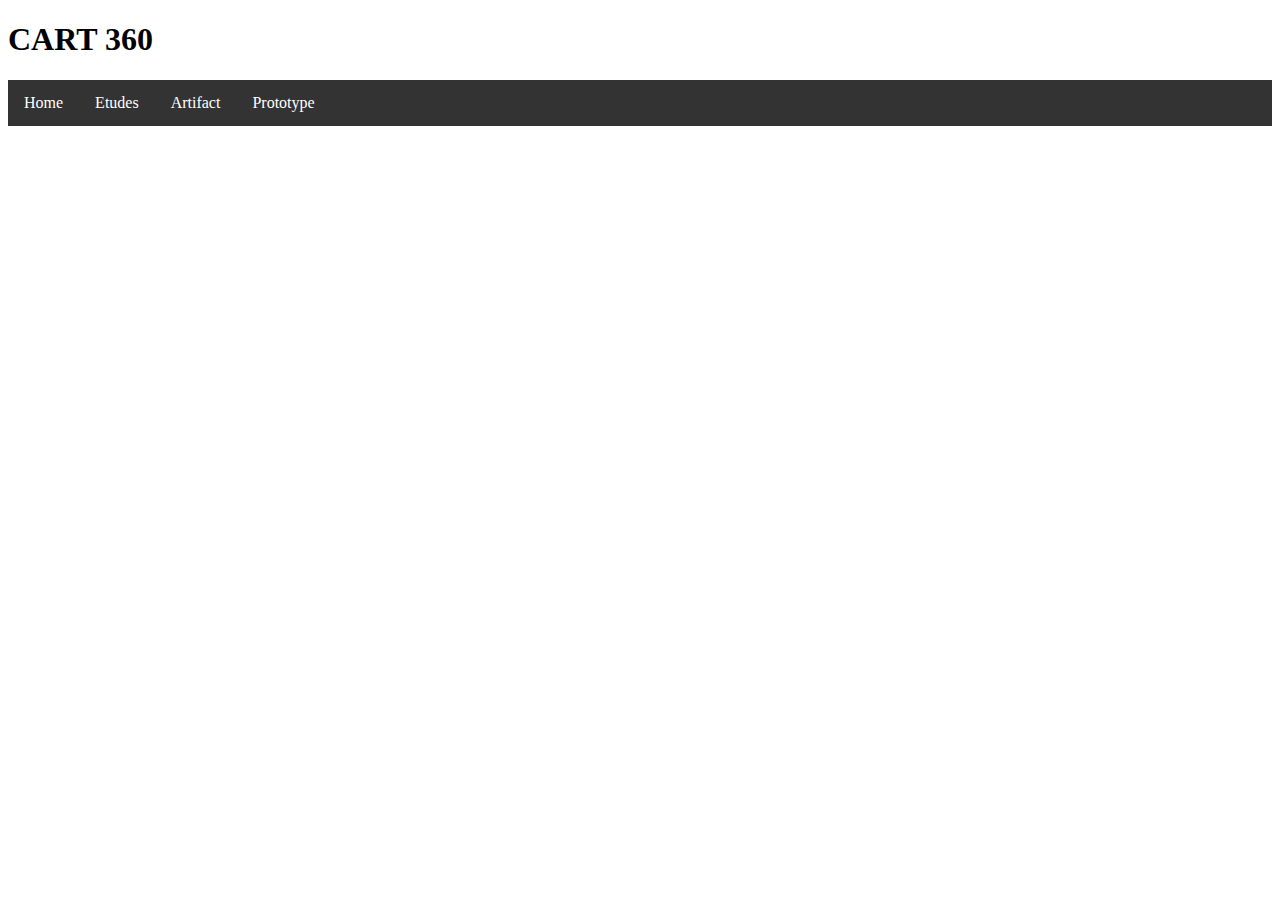
<file: cart360Website/index.html>
<!DOCTYPE html>

<html lang="en">

<html>
  <head>
    <meta charset="utf-8">
    <title>Mattie's CART360 Stuff</title>
    <link rel="stylesheet" href="style.css">
    </head>

  <body>
      <h1>CART 360</h1>
      <div>
        <ul>
          <li>
            <a class="home" href="/cart360Website/index.html">Home</a>
            </li>
          <li>
            <a class="etudes" href="/cart360Website/etudes.html">Etudes</a>
            </li>
          <li>
            <a class="artifact" href="/cart360Website/artifact.html">Artifact</a>
            </li>
          <li>
            <a class="prototype" href="/cart360Website/prototype.html">Prototype</a>
            </li>
          </ul>
        </div>




      </body>
</html>
</file>
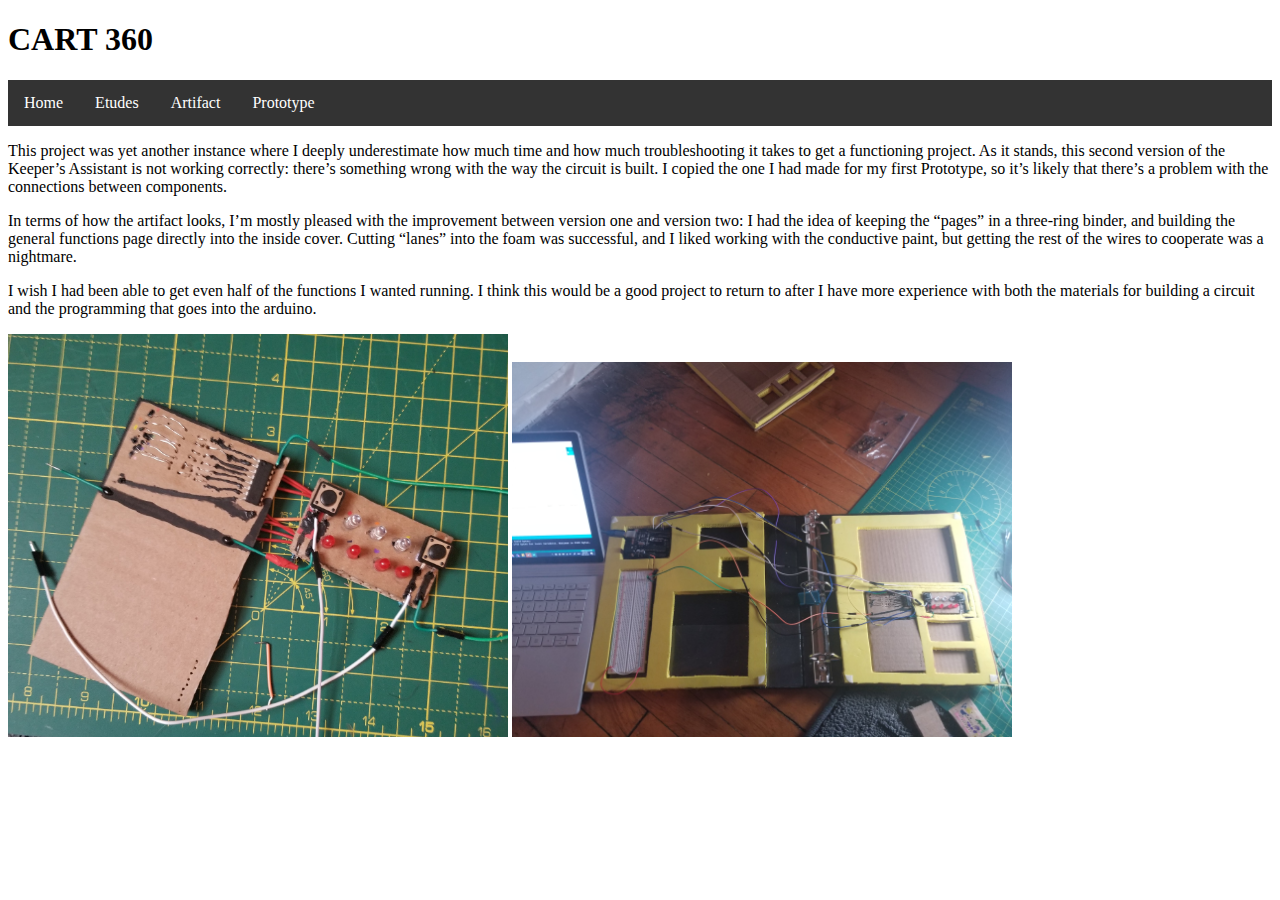
<file: cart360Website/artifact.html>
<!DOCTYPE html>

<html lang="en">

<html>
  <head>
    <meta charset="utf-8">
    <title>Mattie's CART360 Stuff</title>
    <link rel="stylesheet" href="style.css">
    </head>

  <body>
      <h1>CART 360</h1>
      <div>
        <ul>
          <li>
            <a class="home" href="/cart360Website/index.html">Home</a>
            </li>
          <li>
            <a class="etudes" href="/cart360Website/etudes.html">Etudes</a>
            </li>
          <li>
            <a class="artifact" href="/cart360Website/artifact.html">Artifact</a>
            </li>
            <li>
              <a class="prototype" href="/cart360Website/prototype.html">Prototype</a>
              </li>
          </ul>
        </div>

      <div>
        <p>
          This project was yet another instance where I deeply underestimate how much time and how much troubleshooting it takes to get a functioning project. As it stands, this second version of the Keeper’s Assistant is not working correctly: there’s something wrong with the way the circuit is built. I copied the one I had made for my first Prototype, so it’s likely that there’s a problem with the connections between components.
        </p>
        <p>
          In terms of how the artifact looks, I’m mostly pleased with the improvement between version one and version two: I had the idea of keeping the “pages” in a three-ring binder, and building the general functions page directly into the inside cover. Cutting “lanes” into the foam was successful, and I liked working with the conductive paint, but getting the rest of the wires to cooperate was a nightmare.
        </p>
        <p>
          I wish I had been able to get even half of the functions I wanted running. I think this would be a good project to return to after I have more experience with both the materials for building a circuit and the programming that goes into the arduino.
        </p>
        </div>
        <div>
          <img src="pictures/artifact_1.jpg" width="500">
          <img src="pictures/artifact_2.jpg" width="500">

        </div>

      </body>
</html>
</file>
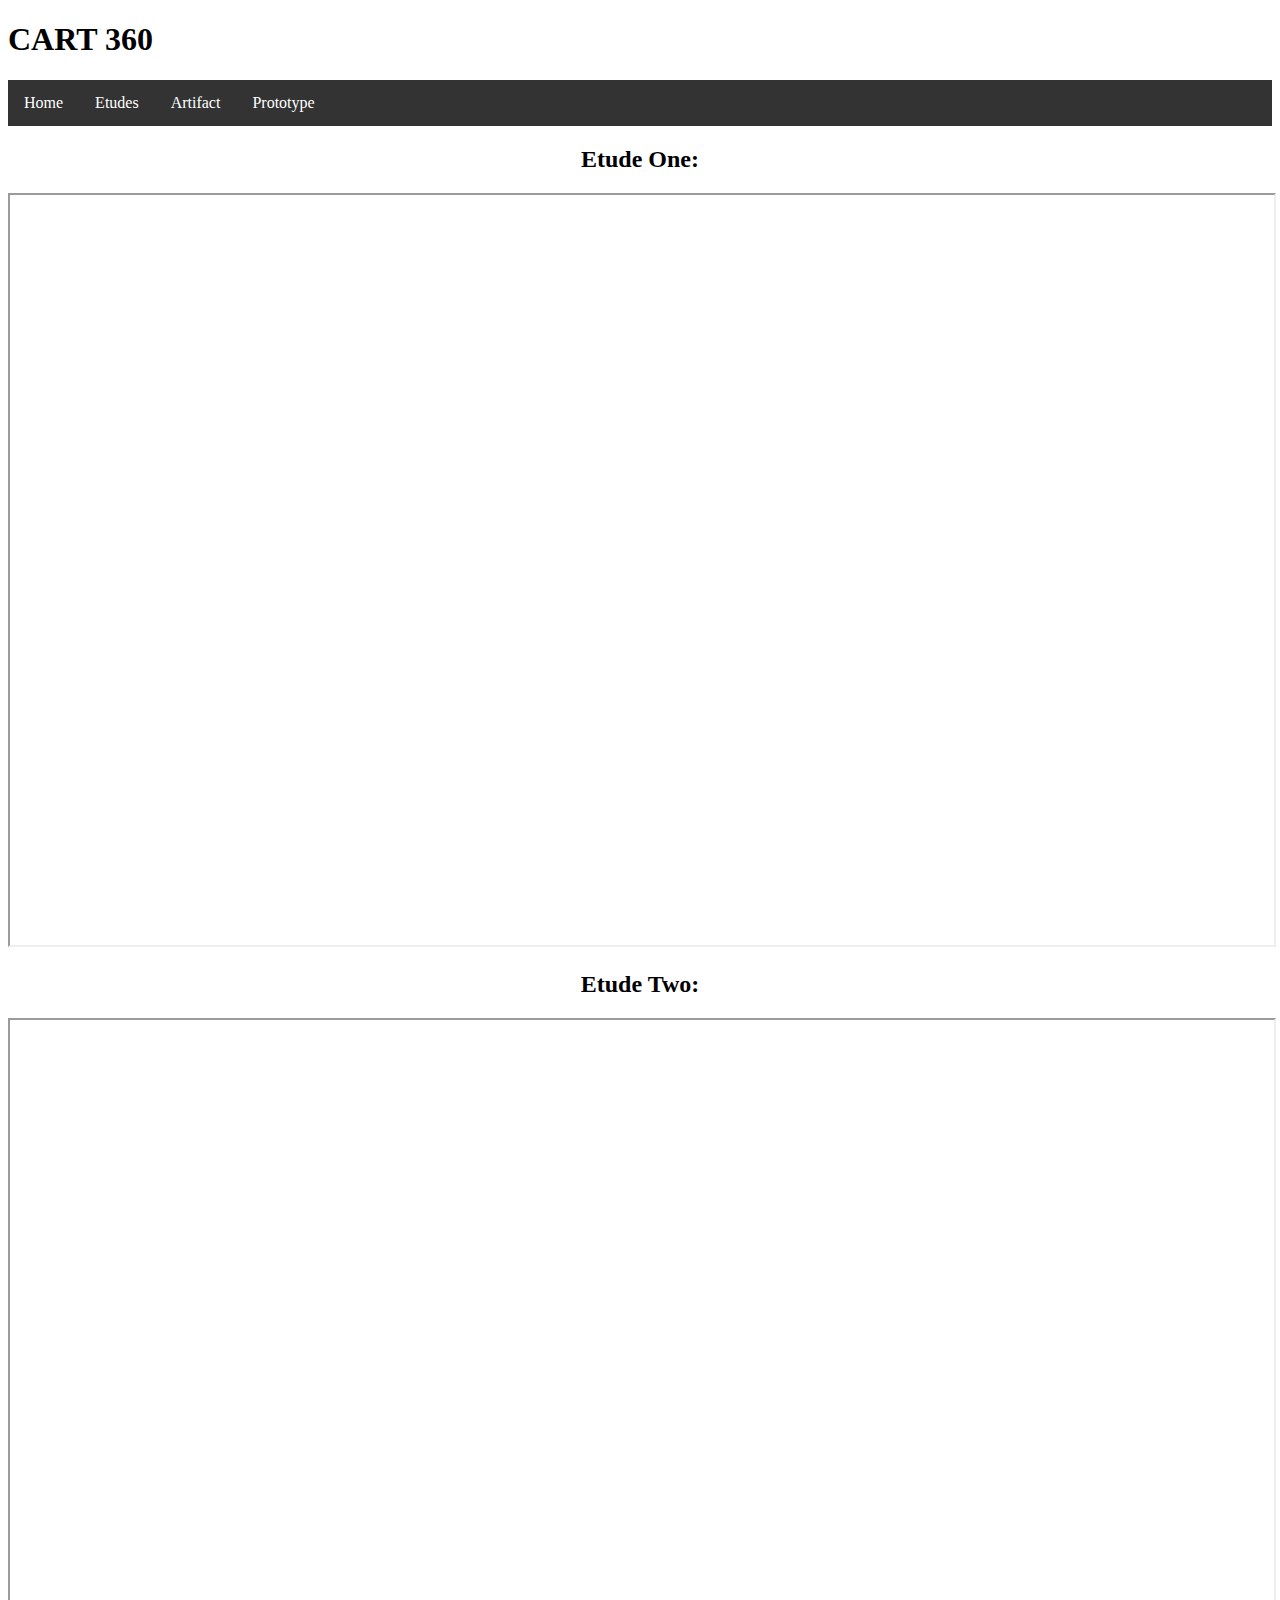
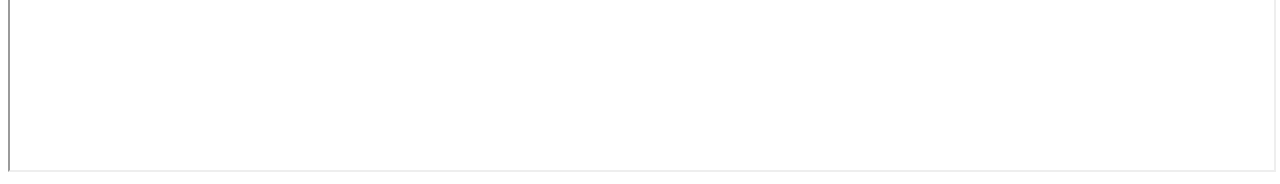
<file: cart360Website/etudes.html>
<!DOCTYPE html>

<html lang="en">

<html>
  <head>
    <meta charset="utf-8">
    <title>Mattie's CART360 Stuff</title>
    <link rel="stylesheet" href="style.css">
    </head>

  <body>
      <h1>CART 360</h1>
      <div>
        <ul>
          <li>
            <a class="home" href="/cart360Website/index.html">Home</a>
            </li>
          <li>
            <a class="etudes" href="/cart360Website/etudes.html">Etudes</a>
            </li>
          <li>
            <a class="artifact" href="/cart360Website/artifact.html">Artifact</a>
            </li>
            <li>
              <a class="prototype" href="/cart360Website/prototype.html">Prototype</a>
              </li>
          </ul>
        </div>

        <div>
          <h2>Etude One:</h2>
          <iframe src="/cart360Website/assignmentPDFS/etude_one.pdf" width=100% height=750px></iframe>
          </div>

        <div>
          <h2>Etude Two:</h2>
          <iframe src="/cart360Website/assignmentPDFS/etude_two.pdf" width=100% height=750px></iframe>


        </div>


      </body>
</html>
</file>
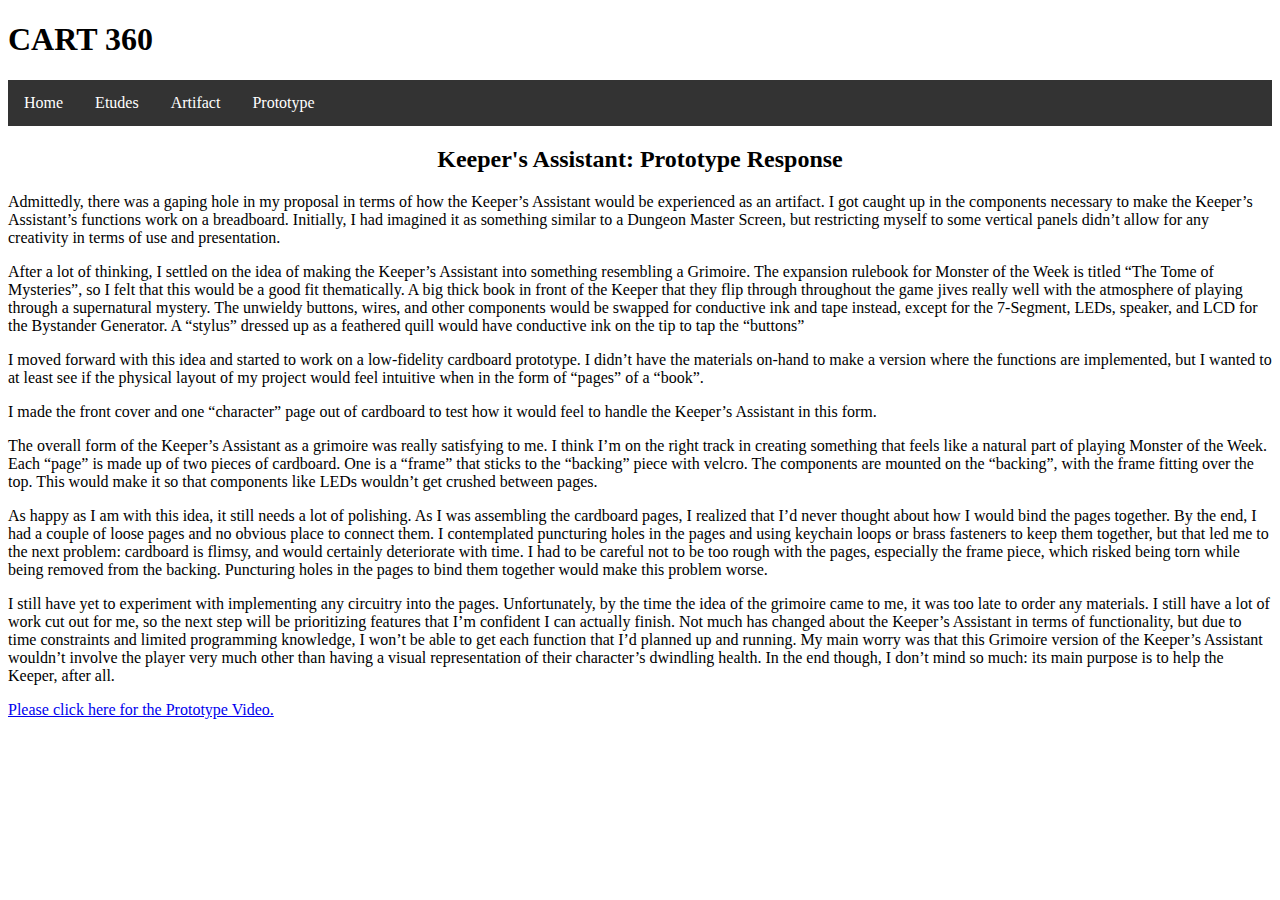
<file: cart360Website/prototype.html>
<!DOCTYPE html>

<html lang="en">

<html>
  <head>
    <meta charset="utf-8">
    <title>Mattie's CART360 Stuff</title>
    <link rel="stylesheet" href="style.css">
    </head>

  <body>
      <h1>CART 360</h1>
      <div>
        <ul>
          <li>
            <a class="home" href="/cart360Website/index.html">Home</a>
            </li>
          <li>
            <a class="etudes" href="/cart360Website/etudes.html">Etudes</a>
            </li>
          <li>
            <a class="criticalReflections" href="/cart360Website/artifact.html">Artifact</a>
            </li>
            <li>
              <a class="prototype" href="/cart360Website/prototype.html">Prototype</a>
              </li>
          </ul>
        </div>

      <div>
        <h2>Keeper's Assistant: Prototype Response</h2>
        </div>
      <div>
        <p>
          Admittedly, there was a gaping hole in my proposal in terms of how the Keeper’s Assistant would be experienced as an artifact. I got caught up in the components necessary to make the Keeper’s Assistant’s functions work on a breadboard. Initially, I had imagined it as something similar to a Dungeon Master Screen, but restricting myself to some vertical panels didn’t allow for any creativity in terms of use and presentation.
          </p>
        <p>
              After a lot of thinking, I settled on the idea of making the Keeper’s Assistant into something resembling a Grimoire. The expansion rulebook for Monster of the Week is titled “The Tome of Mysteries”, so I felt that this would be a good fit thematically. A big thick book in front of the Keeper that they flip through throughout the game jives really well with the atmosphere of playing through a supernatural mystery. The unwieldy buttons, wires, and other components would be swapped for conductive ink and tape instead, except for the 7-Segment, LEDs, speaker, and LCD for the Bystander Generator. A “stylus” dressed up as a feathered quill would have conductive ink on the tip to tap the “buttons”
          </p>
          <p>
            I moved forward with this idea and started to work on a low-fidelity cardboard prototype. I didn’t have the materials on-hand to make a version where the functions are implemented, but I wanted to at least see if the physical layout of my project would feel intuitive when in the form of “pages” of a “book”.
            </p>
          <p>
            I made the front cover and one “character” page out of cardboard to test how it would feel to handle the Keeper’s Assistant in this form.
            </p>
        <p>
          The overall form of the Keeper’s Assistant as a grimoire was really satisfying to me. I think I’m on the right track in creating something that feels like a natural part of playing Monster of the Week. Each “page” is made up of two pieces of cardboard. One is a “frame” that sticks to the “backing” piece with velcro. The components are mounted on the “backing”, with the frame fitting over the top. This would make it so that components like LEDs wouldn’t get crushed between pages.
          </p>
        <p>
          As happy as I am with this idea, it still needs a lot of polishing. As I was assembling the cardboard pages, I realized that I’d never thought about how I would bind the pages together. By the end, I had a couple of loose pages and no obvious place to connect them. I contemplated puncturing holes in the pages and using keychain loops or brass fasteners to keep them together, but that led me to the next problem: cardboard is flimsy, and would certainly deteriorate with time. I had to be careful not to be too rough with the pages, especially the frame piece, which risked being torn while being removed from the backing. Puncturing holes in the pages to bind them together would make this problem worse.
          </p>
        <p>
          I still have yet to experiment with implementing any circuitry into the pages. Unfortunately, by the time the idea of the grimoire came to me, it was too late to order any materials. I still have a lot of work cut out for me, so the next step will be prioritizing features that I’m confident I can actually finish. Not much has changed about the Keeper’s Assistant in terms of functionality, but due to time constraints and limited programming knowledge, I won’t be able to get each function that I’d planned up and running. My main worry was that this Grimoire version of the Keeper’s Assistant wouldn’t involve the player very much other than having a visual representation of their character’s dwindling health. In the end though, I don’t mind so much: its main purpose is to help the Keeper, after all.
          </p>
        <p>
          <a href="https://drive.google.com/file/d/1CBi7jZd8gxeHWRZ58ejL59xsGwVB2jFu/view?usp=sharing">Please click here for the Prototype Video.</a>
          </p>
        </div>

      </body>
</html>
</file>
<file: cart360Website/style.css>
ul {
  list-style-type: none;
  margin: 0;
  padding: 0;
  overflow: hidden;
  background-color: #333;
}

li {
  float: left;
}

li a {
  display: block;
  color: #FFFFFF;
  text-align: center;
  padding: 14px 16px;
  text-decoration: none;
}

li:hover {
  background-color: #111;
}

h2 {
  text-align: center;
}
</file>
